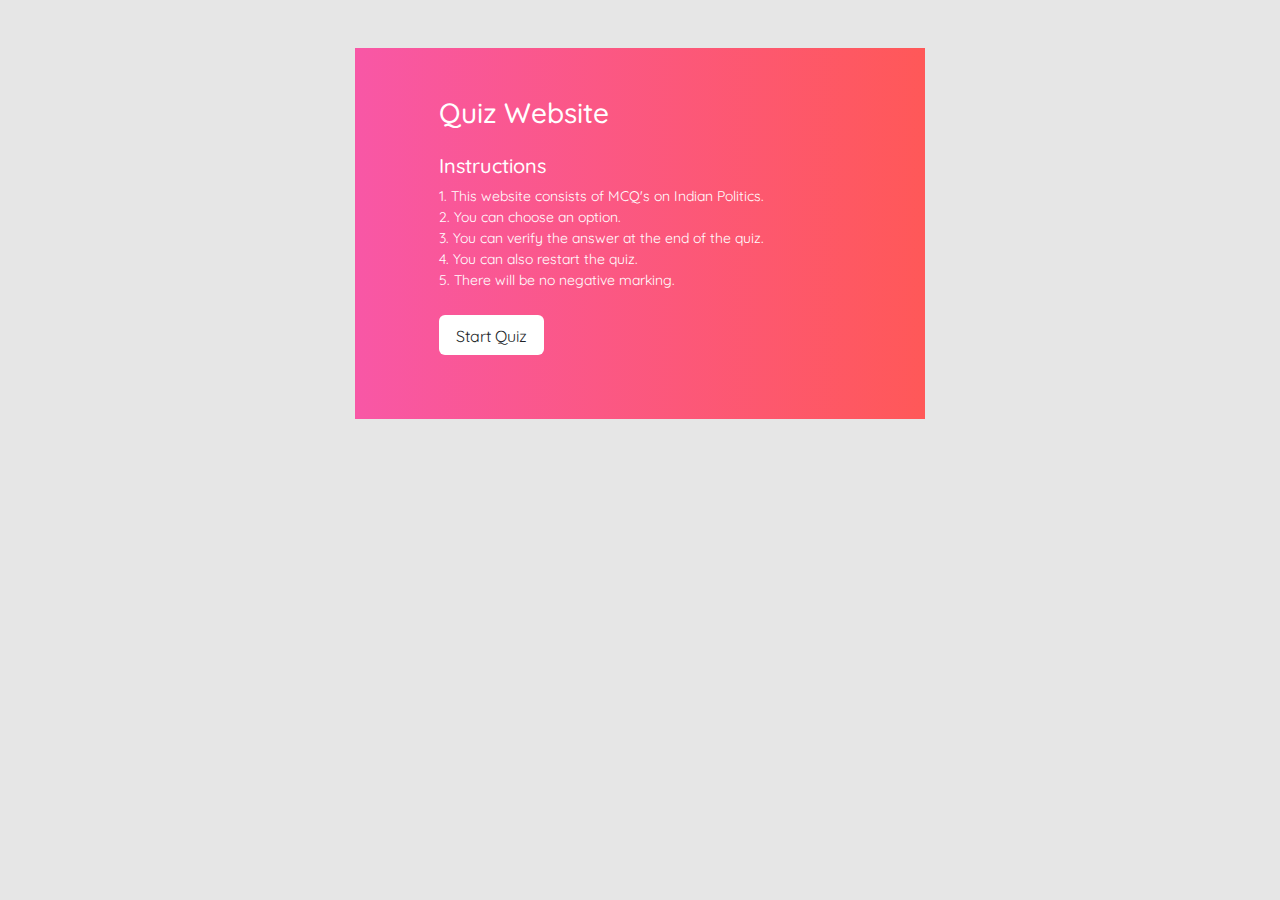
<file: index.html>
<!DOCTYPE html>
<html lang="en">
<head>
    <meta charset="UTF-8">
    <meta http-equiv="X-UA-Compatible" content="IE=edge">
    <meta name="viewport" content="width=device-width, initial-scale=1.0">
    <title>Document</title>

    <!-- bootstrap CDN -->
  <link href="https://cdn.jsdelivr.net/npm/bootstrap@5.0.1/dist/css/bootstrap.min.css" rel="stylesheet">
  <link rel="stylesheet" href="https://cdnjs.cloudflare.com/ajax/libs/font-awesome/5.15.2/css/all.min.css">

  <!--Font-->
  <link rel="preconnect" href="https://fonts.googleapis.com">
  <link rel="preconnect" href="https://fonts.gstatic.com" crossorigin>
  <link href="https://fonts.googleapis.com/css2?family=Crete+Round:ital@1&family=Satisfy&display=swap" rel="stylesheet">
  

  <style>
     /* Google font*/
     @import url('https://fonts.googleapis.com/css2?family=Quicksand:wght@300;400;500;600;700&family=Roboto:wght@100;300;400;500;700;900&display=swap');
    body{
      font-family: 'Quicksand', sans-serif;
      background: #e6e6e6;
    }
    h4{
      font-family: 'Satisfy', cursive;
      font-size: 40px;
    }
   
      .gradient-custom-2 {
  /* fallback for old browsers */
  background: #fccb90;

  /* Chrome 10-25, Safari 5.1-6 */
  background: -webkit-linear-gradient(to right,#f857a6,#ff5858);

  /* W3C, IE 10+/ Edge, Firefox 16+, Chrome 26+, Opera 12+, Safari 7+ */
  background: linear-gradient(to right,#f857a6,#ff5858);
}
.btn{
  background: white;
}
.btn:hover{
  background: none;
  border:2px solid white;
  color:white;
  font-weight: 500;
  box-shadow: 0 0 20px #eee;
  
}


         


  </style>
</head>
<body>
    <section class="gradient-form" >
        <div class="container py-5">
          <div class="row d-flex justify-content-center align-items-center ">
                
                  <div class="col-lg-6 d-flex align-items-center gradient-custom-2">
                    <div class="text-white px-3 py-4 p-md-5 mx-md-4">
                      <h3 class="mb-4">Quiz Website</h3>
                      <h5>Instructions</h5>
                      <p class="small mb-0">1. This website consists of MCQ's on Indian Politics.<br> 2. You can choose an option.
                        <br> 3. You can verify the answer at the end of the quiz. <br> 4. You can also restart the quiz. <br> 5. There will be no negative marking.
                      </p>
                      <a class="btn btn-outline mt-4 my-3 px-3 pt-2 " href="quiz.html">Start Quiz</a>
                    </div>
                  </div>
                </div>
              </div>
            </div>
          </div>
        </div>
      </section>
  <script src="https://cdn.jsdelivr.net/npm/@popperjs/core@2.9.2/dist/umd/popper.min.js"></script>
  <script src="https://cdn.jsdelivr.net/npm/bootstrap@5.0.1/dist/js/bootstrap.min.js"></script>
  <script src="https://cdn.jsdelivr.net/npm/bootstrap@5.0.2/dist/js/bootstrap.bundle.min.js" integrity="sha384-MrcW6ZMFYlzcLA8Nl+NtUVF0sA7MsXsP1UyJoMp4YLEuNSfAP+JcXn/tWtIaxVXM" crossorigin="anonymous"></script>

</body>
</html>
</file>
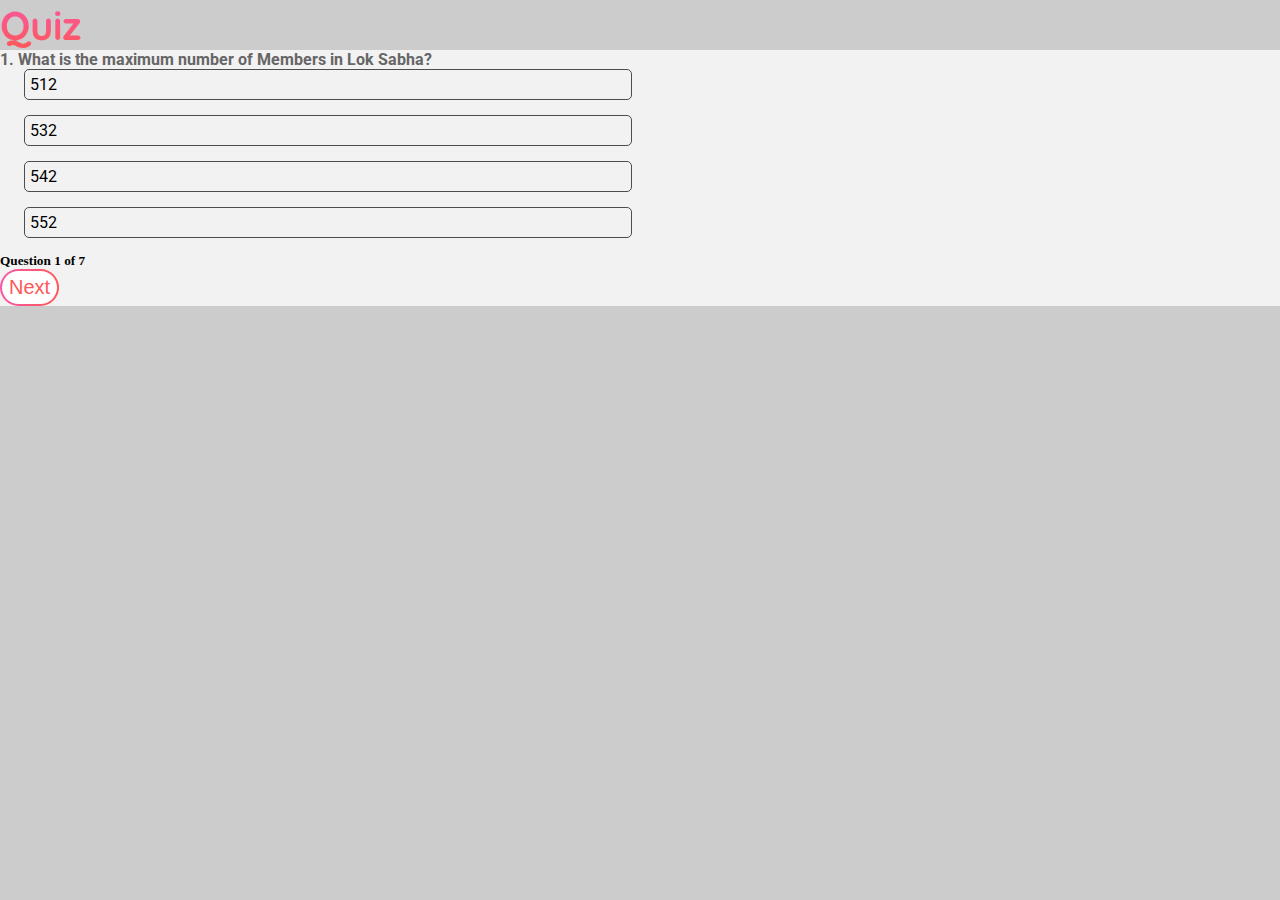
<file: quiz.html>
<!doctype html>
<html lang="en">
  <head>
    <!-- Required meta tags -->
    <meta charset="utf-8">
    <meta name="viewport" content="width=device-width, initial-scale=1">

    <!-- Bootstrap CSS -->
    <link href="https://cdn.jsdelivr.net/npm/bootstrap@5.1.3/dist/css/bootstrap.min.css" rel="stylesheet" integrity="sha384-1BmE4kWBq78iYhFldvKuhfTAU6auU8tT94WrHftjDbrCEXSU1oBoqyl2QvZ6jIW3" crossorigin="anonymous">
    <link href="style.css" rel="stylesheet">
    <title>Quiz Website</title>
  </head>
  <body>
    <h3 class="text-center my-3">Quiz</h3>
    <div>
        <form>
        
        <div id="quiz-container" class="container-fluid w-50 shadow-sm p-3 mb-5 bg-body rounded position-absolute top-50 start-50 translate-middle">
            <!-- question container -->
            <div class="questions">
                <h4 id="question" class="my-3"></h4>
                <ul type="none">
                    <li ><span  class="option" id="option0" onclick="calcScore(this)"></span></li>
                    <li ><span class="option" id="option1" onclick="calcScore(this)"></span></li>
                    <li ><span class="option" id="option2" onclick="calcScore(this)"></span></li>
                    <li ><span class="option" id="option3" onclick="calcScore(this)"></span></li>
                </ul>
                <h5 id="stat" class="m-2"></h5>
            </div>
    
            <div class="buttons">
                <button type="button" class="btn next mx-2 my-4 w-25 ">Next</button>
            </div>
    
        </div>
        </form>
        </div>
        <div id="scoreboard" class="shadow-sm p-3 mb-5 bg-body rounded position-absolute top-50 start-50 translate-middle">
            <h2 id="score-title">Your Score</h2>
            <h2 id="score"></h2>
            <button type="button" id="score-btn" class="btn mx-2 my-4 px-3 py-2" onclick="backToQuiz()">Back</button>
            <button type="button" id="check-answer" class="btn mx-2 my-4 px-3 py-2" onclick="checkAnswer()">Check Answers</button>
        </div>
    
        <!-- answers section -->
        <div id="answerBank" class="shadow-sm p-3 mb-5 bg-body rounded position-absolute top-50 start-50 translate-middle">
            <h2>Answers :</h2>
            <ol type="1" id="answers">
    
            </ol>
            <button type="button" id="score-btn" class="btn mx-2 my-4 w-100 px-2 py-2" onclick="backToQuiz()">Restart</button>
        </div>
    
    <script src="app.js"></script>
    <script src="https://cdn.jsdelivr.net/npm/bootstrap@5.1.3/dist/js/bootstrap.bundle.min.js" integrity="sha384-ka7Sk0Gln4gmtz2MlQnikT1wXgYsOg+OMhuP+IlRH9sENBO0LRn5q+8nbTov4+1p" crossorigin="anonymous"></script>
  </body>
</html>
</file>
<file: style.css>
@import url('https://fonts.googleapis.com/css2?family=Quicksand:wght@300;400;500;600;700&family=Roboto:wght@100;300;400;500;700;900&display=swap');

*{
    margin: 0;
    padding: 0;
    box-sizing: border-box;
}
body{
    background: #cccccc;
}
h3{
    font-size: 40px ;
    font-weight: 700;
    font-family: 'Quicksand', sans-serif;
    background: -webkit-linear-gradient(#f857a6,#ff5858);
        -webkit-background-clip: text;
        -webkit-text-fill-color: transparent;
}
.rect{
    width: 10%;
    height: 6px;
    border-radius: 50px;
    background-image: linear-gradient(to right,#f857a6,#ff5858);
}
.container-fluid{
    background-color: #f2f2f2;
    border:none;
    align-self: center ;
  }
.form-control{
    background-color: transparent ;
    border-radius: 50px ;
    box-shadow: rgba(0, 0, 0, 0.24) 0px 3px 8px;
    padding-left: 23px ;
}
input:focus
{
    border:1px solid #e6e6e6 ;
    box-shadow: rgba(0, 0, 0, 0.15) 0px 5px 15px 0px ;
    outline-offset: 0px;
    outline: none ;
}
.btn{
    background: 
    linear-gradient(#fff, #fff) padding-box,
    linear-gradient(to right,#f857a6,#ff5858) border-box ;
  color: #313149;
  padding: 5px 7px;
  border: 2px solid transparent ;
  border-radius: 50px;
  display: inline-block;
  font-size: 20px;
  color:#ff5858 ;
}
.btn:hover{
    color:#fff ;
    border: none;
    background: linear-gradient(to right,#f857a6,#ff5858) border-box ;
}
.btn:focus{
    outline: none ;
}
.questions{
    cursor: default;
    border-radius: 1rem;
}
#question{
    color: #666666;
    font-family: 'Roboto', sans-serif;
    font-size: 1 rem;
}
.option{
    font-family: 'Roboto', sans-serif;
    margin-bottom: 15px;
    padding: 5px 5px;
    font-size: 1rem;
    width: 38rem;
    background: #8c8c8c;
    border-radius: 5px;
    cursor: pointer;
}
.option:hover{
    color: #4d4d4d;
    background-color: #e6e6e6;
}
ul{
    position: relative;
    padding: 0 1.5rem;
}
span{
    border: 1px solid #4d4d4d;
    display: block;
    border-radius: 5px;
}
#scoreboard,#answerBank{
    width: 20rem;
    background: #fff;
    padding: 2rem;
    text-align: center;
    margin: auto;
    position: relative;
    top: 5rem;
    display: none;
}
#score-title{
    margin: 1rem 0;
}
#score-btn,#check-answer{
    margin-top: 1rem;
}
#score{
    font-size: 2.5rem;
}
#answerBank li{
    text-align: left;
    margin-bottom: 0.2rem;
    font-size: larger;
}
#answers{
    margin-top: 1rem;
}
</file>
